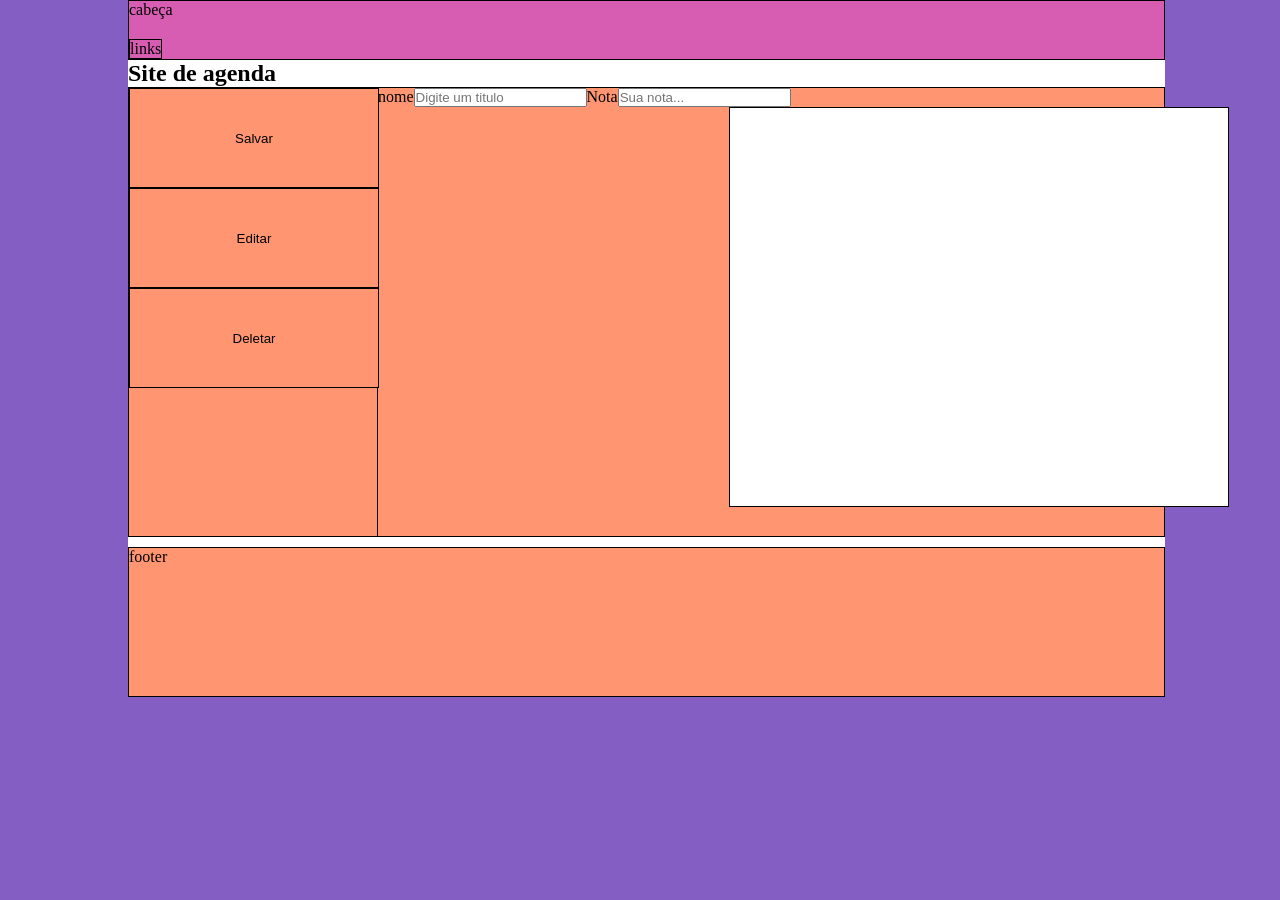
<file: index.html>
<!DOCTYPE html>
<html lang="pt-BR">
<head>
    <meta charset="UTF-8">
    <meta http-equiv="refresh" content="">
    <meta name="viewport" content="width=device-width, initial-scale=1.0">

    <title>Minha Primeira Página</title>
  
    <link rel="stylesheet" href="style.css">
    <style>
        *{margin:0;
          padding:0;
          box-sizing:border-box;}
        body{
             
             margin-left:10%;
             margin-rigth:10%;
             background:#845EC2;
             widht:100%;
             
        }
        @media (max-width:1200px){
            #id_mostraanotacoes_dousuario{
              position:absolute;
              margin-left:400px;  
            }
        }

        header{
            background:#D65DB1;
            border:1px solid ; 
            height:60px; 
            width:90%;
               
       }
        nav{
            background:#D65DB1;
            border:1px solid ; 
            height:20px;
            position:absolute;
            margin-top:20px;
            width:auto;
            
         }
       
        section{
           width:90%;
           height:550px;
           background:white;
          
        }  
        main{
            margin-left:100px;
            background:#FF9671;
            border:1px solid;
            width:auto;
            height:450px;
             
        }
        main form{
            display:flex;
            align-itens:center;
       }
        aside{
           float:left;
           background:#FF9671;
           border:1px solid ;
           width:250px;
           height:450px;
           
       }
        aside button{
            border:1px solid ;
            width:250px;
            height:100px ;
            background-color:#FF9671;
       }
        footer{
           background:#FF9671;
           border:1px solid;
           margin-top:10px;
           width:;
           height:150px;
           
       }

      #id_mostraanotacoes_dousuario{
           position:absolute;
           margin-left:500px;
           height:400px;
           width:500px;
           border:1px solid; 
           background-color:white;
       }
        #trechosDasAnotacoes_estanoScript{
           border:1px solid black; 
           background-color: green;
           padding-top:10px;
        }
        #id_mostraanotacoes_dousuario{
            border: ; 
            background-color: ;

        }
        #anotacoes{height:;
           width:;}
    </style>
</head>
<body id="body">
    <header>
        cabeça
        <nav> links </nav>
    </header>
    <section id="section">
        <h1> Site de agenda </h1>
        <aside>
          <button onclick="escreverNoBloco()" class="salvararquivo">Salvar</button>
          <button onclick="editarArquivo()" class="editarArquivo">Editar</button>
          <button onclick="deletarNota()" class="lembrete">Deletar</buton>
        </aside>
        <main>
            <form id="meuformulario">
                <!--input de digitar o nome da nota -->
                <label for="">nome</label>
                <input type="text" id="notasDoInput" name="" placeholder="Digite um titulo"><br><!caixa para digitar uma nota >
                <label for="">Nota</label>
                <!--input de digitar a nota-->
                <input type="" id="anotacoesDoInput" name="" placeholder="Sua nota...">
                <!-- <button type="button" onclick="escreverNoBloco()"> enviar </button> -->
            </form> </div>
            <!--caixa que vai aparecer as notas exixtentes -->
            <div id="id_mostraanotacoes_dousuario">
                
            </div>
                
              <script type="text/javascript" href="script.js">

                    let todasAsNotas = [];
                    let notaSelecionadaContador  = null;
                    let notaSelecionaPegarID;
                    let ID ; 
                    let salvar = true;  
                    const caixa = document.getElementById('id_mostraanotacoes_dousuario');

                    function escreverNoBloco(){
                        if(salvar == true){// if 1, serve para a função de salvar uma nota nova, ou uma nota que foi editada
                            const titulo = document.getElementById("notasDoInput").value;
                            const texto = document.getElementById("anotacoesDoInput").value;
                            const caixa = document.getElementById('id_mostraanotacoes_dousuario');
                        
                            if(titulo && texto != null){
                                todasAsNotas.push(titulo);
                                todasAsNotas.push(texto);}

                            caixa.innerHTML=" ";
                            let contador = -1;
                        
                        
                            for(let i = 0; i < todasAsNotas.length; i+=2){
                                contador ++;
                            
                                let notas = document.createElement("div");
                                let notasID = "nota" + contador;
                                notas.id = notasID;
                                notas.className = "blocoNota"
                                let paragrafo = todasAsNotas[i] + "<br>" + todasAsNotas[i+1] +"</br>" ;
                                notas.innerHTML = paragrafo;
                                caixa.appendChild(notas);
                            
                                notas.addEventListener("click", function(){//uma função
                                    notaSelecionadaContador = contador;
                                    notaSelecionaPegarID = notas.id;
                                    notas.style.background = "green";
                                    console.log(notaSelecionaPegarID); 
                                    console.log(contador);
                                    return notas;
                                });// function()
                                
                            
                         
                             }// for
                          //  document.getElementById("notasDoInput").value = "";
                           // document.getElementById("anotacoesDoInput").value = "";
                            }//fechamento do if 1
                        else{//Salvar arquivo novo
                            let tituloNovo = document.getElementById("notasDoInput").value;
                            let notaNova = document.getElementById("anotacoesDoInput").value;  
                            console.log(notaNova);//apagar depois
                            let paragrafoNovo = tituloNovo + "<br>" + notaNova +"</br>" ;
                            document.getElementById(notaSelecionaPegarID).innerHTML = paragrafoNovo;
                         }//else
                    document.getElementById("notasDoInput").innerHTML = "";
                    document.getElementById("anotacoesDoInput").innerHTML = "";
                          salvar = true;
                    }//fechamento function
                                    
                              
                // função para deletar uma nota
                function deletarNota(){
                 //clicar na nota, e depois no botão deletar e a nota vai ser deletada    
                    if(notaSelecionadaContador != null){
                       todasAsNotas.splice(notaSelecionadaContador,2);

                       let notaPegaDaCaixa = document.getElementById(notaSelecionaPegarID);
                       notaPegaDaCaixa.remove();
                    }
                    notaSelecionadaContador = 0;
                    notaSelecionaPegarID = 0;
                   
                 }
                // função para editar a nota 
                function editarArquivo(){
                    salvar = false;
                    let posicaoDaNota = 0
                    posicaoDaNota = notaSelecionadaContador;
                    let tituloDaNota = todasAsNotas[posicaoDaNota];
                    let assuntoDanota = todasAsNotas[posicaoDaNota + 1]
         
                    console.log(todasAsNotas[posicaoDaNota]); 
                    console.log(todasAsNotas[posicaoDaNota + 1]);
                    console.log(salvar);
                    document.getElementById("notasDoInput").value = tituloDaNota;
                    document.getElementById("anotacoesDoInput").value = assuntoDanota;

                 } 
               
                
                </script>
        </main>
       
    <footer>
        footer
    </footer>
    </section>
    
</body>
</html>
</file>
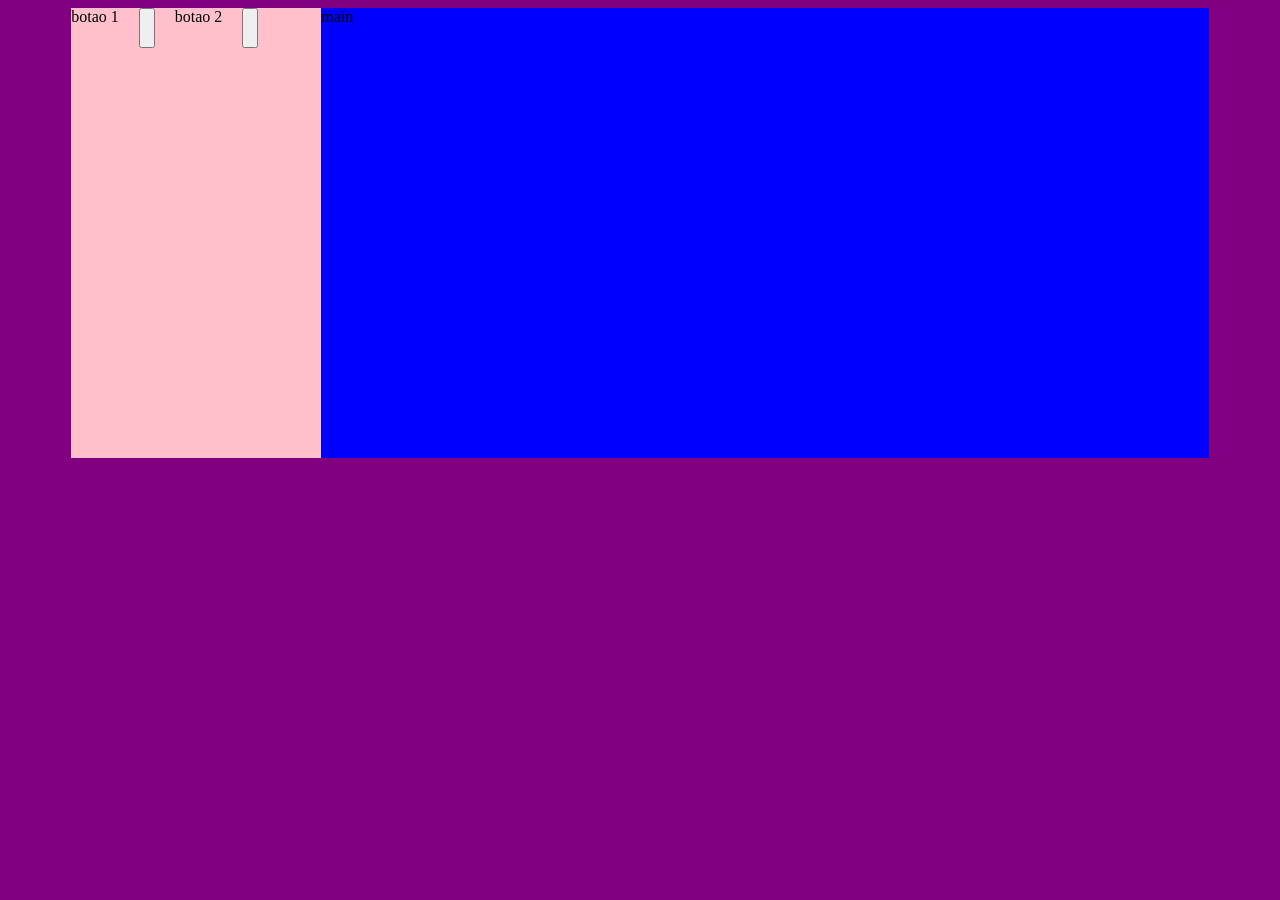
<file: projetoPortifolio2/projetoteste.html>
<!DOCTYPE html>
<html>

<head>
    <meta name="viewport" content="width=device-width, initial-scale=1.0">
    <title>css responsivo</title>
    <style>
        * { box-sizing: border-box;
        }
        body{background-color: purple; 

        }
        section{width:90%;
                max-width:1200px;
                margin:0 auto ;
                background-color: white;
        }
        .container{display:flex;
                   align-items: stretch; 
                   min-height:450px;
        }
        aside{width:250px;
              min-height:200px;
              background-color:pink;
              display:flex; gap : 20px;
   
        } 
        aside .botao{max-height:40px;
                    
        }
        main{flex: 1; /**ocupa o restante do espaço*/
             background-color:blue;
        }

        @media (max-width: 768px){
            .container{flex-direction:column;
             }  
             aside{flex-direction:row;
                   width:100%;gap:20px;
                   

             } 
             aside .botao{flex:1; /**cada botão ocupa o mesmo espaço*/
                          min-height:50%;
             }              
        }
    
    </style>
</head>
<body>
    <header>
        <nav></nav>
    </header>
    <section>
        <div class="container">
            <aside>
                <label>botao 1</label>
                <input type="button" class="botao" >
                <label>botao 2</label>
                <input type="button" class="botao">
            </aside>
      
            <main>
            main
            </main>
        </div>
    </section>
    <footer>

    </footer>
</body>
</html>
</file>
<file: style.css>
<style>
        *{margin:0;
          padding:0;
          box-sizing:border-box;}
        body{
            
             background:pink;
             
        }
        header{
            background:pink;
            border:1px solid ; 
            height:60px;     
       }
        nav{
            background:blue;
            border:1px solid ; 
            height:20px;
            position:absolute;
            margin-top:20px;
            width:100%;
         }
       
        section{
           width:1365px;
           height:550px;
           background:yellow;
       
        }  main{ 1365 - 300 = 
            margin-left:100px;
            background:blue;
            border:1px solid;
            width:auto;
            height:450px; 
        }
       
        aside{
           float:left;
           background:blue;
           border:1px solid ;
           width:250px;
           height:450px;
       }
        footer{
           background:blue;
           border:1px solid;
           margin-top:10px;
           width:;
           height:150px;
           
       }
    </style>{border:1px solid ;}
</file>
